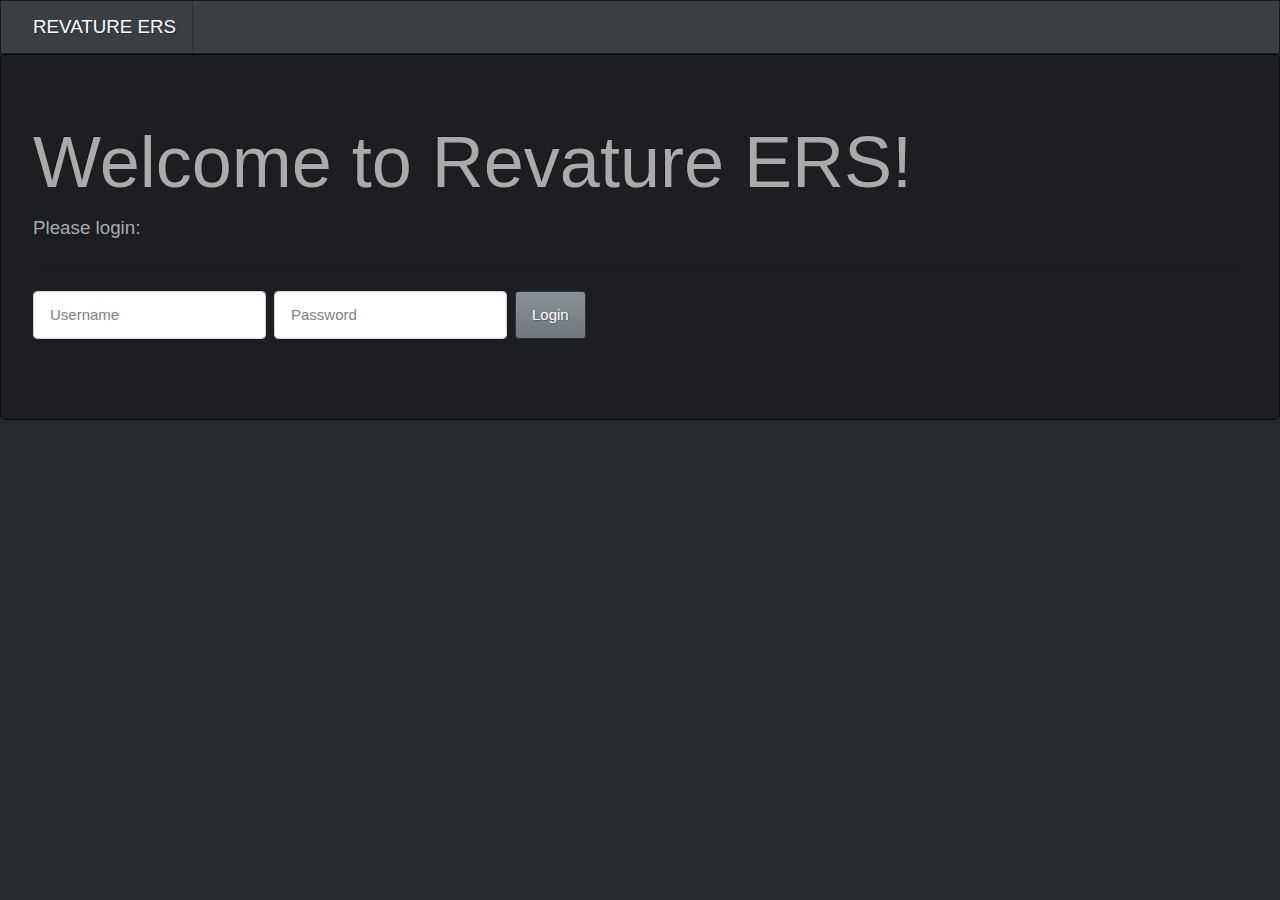
<file: ERSProject/FrontEnd/index/css/index.html>
<!DOCTYPE html>
<html lang="en">
<head>
    <meta charset="UTF-8">
    <script src="https://ajax.googleapis.com/ajax/libs/jquery/3.5.1/jquery.min.js"></script>
    <script src="https://cdnjs.cloudflare.com/ajax/libs/popper.js/1.16.0/umd/popper.min.js"></script>
    <script src="https://maxcdn.bootstrapcdn.com/bootstrap/4.5.2/js/bootstrap.min.js"></script>   
    <link rel="stylesheet" href="bootstrap.css">
    <meta name="viewport" content="width=device-width, initial-scale=1.0">
    <title>Revature ERS</title>
</head>
<body>
    <div class="disappearOnCommand" id="login_navbar">
       <nav class="navbar navbar-expand-lg navbar-dark bg-primary">
           <a class="navbar-brand" href="#" data-toggle="modal" data-target="loginIssueModal">REVATURE ERS</a>
           <div class="collapse navbar-collapse" id="navbarColor01">
           <span class="sr-only" style="float:right"></span>     
           </div>
         </nav>
      <div class="jumbotron">
        <h1 class="display-3">Welcome to Revature ERS!</h1>
        <p class="lead" id="loginPrompt">Please login:</p>
        <hr class="my-4">
        <p class="lead">
            <div class="form-inline my-2 my-lg-0" onsubmit="return validateLoginForm()">
                <input id="userName" class="form-control mr-sm-2" type="text" placeholder="Username" name="userName" required>
                <input id="password" class="form-control mr-sm-2" type="password" placeholder="Password" name="password" required>
                <button class="btn btn-secondary my-2 my-sm-0" type="submit" id="loginButton">Login</button>
            </div>
        </p>
      </div>
    </div>
    <div class="disappearOnCommand" id="manager_page">
      <nav class="navbar navbar-expand-lg navbar-dark bg-primary">
        <a class="navbar-brand" href="#">REVATURE ERS</a>
        <button class="navbar-toggler" type="button" data-toggle="collapse" data-target="#navbarColor01" aria-controls="navbarColor01" aria-expanded="false" aria-label="Toggle navigation">
          <span class="navbar-toggler-icon"></span>
        </button>
        <span id="managerUserFirstName"></span>
        <div class="collapse navbar-collapse" id="navbarColor01">
          <ul class="navbar-nav mr-auto"> 
          </ul>
            <ul class="navbar-nav">
                <li class="nav-item dropdown">
                    <a class="nav-link dropdown-toggle" data-toggle="dropdown" href="#" role="button" aria-haspopup="true" aria-expanded="false">Options</a>
                    <div class="dropdown-menu">
                      <a class="dropdown-item" href="index.html" onclick="logoutFunc()">Logout</a>
                      <div class="dropdown-divider"></div>
                      <a class="dropdown-item" href="#">Help</a>
                    </div>
                  </li> 
            </ul>
        </div>
      </nav>
      <div class="container-fluid">
        <div class="row" style="padding:25px">
          <div class="col-sm-6" >
            <div class="card border-primary mb-3" style="max-width: 20rem;">
                <div class="card-header">Request Reimbursement</div>
                <div class="card-body">
                    <button type="button" class="btn btn-primary btn-lg btn-block open-button" id="newRequestBtn" onclick="openForm()">New Request</button>
                    <div class="form-popup form-container" id="myForm">
                              <legend>Submit Request</legend>
                              <div class="form-group row">
                                <div class="input-group col-sm-10"> 
                                    <label for="dollarAmount">Input Reimbursement Amount</label>
                                    <span class="input-group-addon-mod">$</span>
                                    <input type="number" value="1000.00" min="0" data-number-to-fixed="2" data-number-stepfactor="100" class="form-control currency" id="managerReimbAmount" required/>
                                </div> 
                              <div class="form-group col-sm-10">
                                <label for="reimbursementType">Type Select</label>
                                <select class="form-control" id="managerReimbursementType" style="padding-left:15px;" required>
                                  <option>1 Lodging</option>
                                  <option>2 Travel</option>
                                  <option>3 Food</option>
                                  <option>4 Other</option>
                                </select>
                              </div>
                              <div class="form-group col-sm-10">
                                <label for="details">Enter Details</label>
                                <textarea class="form-control" id="managerReimbDesc" rows="3" maxlength=250 spellcheck="false" style="padding-left:15px;" required></textarea>
                            </div>
                              <div class="form-group col-sm-10">
                                <label for="receipt">Upload Reciept Image</label>
                                <input type="file" accept=".jpg,.pdf" class="form-control-file" id="receipt" aria-describedby="fileHelp">
                                <small id="fileHelp" class="form-text text-muted">Please upload a file in .jpg or .pdf format.</small>
                              </div>
                              <div class="form-group col-sm-10">
                                <button type="submit" class="btn btn-primary" id="managerNewRequestButton">Submit</button>
                                <button type="button" class="btn btn-secondary cancel" onclick="closeForm()">Cancel</button>
                              </div>
                            </div>
                      </div>
                </div>
              </div>
          </div>
          <div class="col-sm-6" >
            <div class="card border-primary mb-3" style="max-width: 20rem;">
                <div class="card-header">Request Status</div>
                <div class="card-body">
                       <button type="button" id="viewReimbBtnManager" class="btn btn-primary btn-lg btn-block open-button" onclick="getRequestStatus()">View My Requests</button>
                  </div>
              </div>
          </div>
        </div>
        <div class="row" style="padding:0px 25px 25px 25px">
            <div class="col-sm-6" >
                <div class="card border-primary mb-3" style="max-width: 20rem;">
                    <div class="card-header">Request Approval</div>
                    <div class="card-body">
                        <button type="button" id="viewReimbBtn" class="btn btn-primary btn-lg btn-block open-button" onclick="getRequestsToProcess()">Approve/Deny Requests</button>
                    </div>
                  </div>
              </div>
              <div class="col-sm-6" >
                <div class="card border-primary mb-3" style="max-width: 20rem;">
                    <div class="card-header">Request History</div>
                    <div class="card-body">
                        <button type="button" class="btn btn-primary btn-lg btn-block open-button" id="viewRequestBtn" onclick="openViewForm()">View Requests</button>
                        <div class="form-popup" id="myViewForm">
                          <div class="form-container">
                                <fieldset>
                                  <legend>View Requests</legend>
                                  <div class="form-group col-sm-12" id="viewAllRequestBtns">
                                    <label for="viewEmployeeBtn">Choose Request Set</label>
                                    <div class="form-group col-sm-12">
                                        <input type="radio" id="viewAllRadio" name="viewRequest" value="viewAll" onclick="closeViewEmployeeForm()" checked>
                                        <label for="viewAllRadio">View All</label><br>
                                        <input type="radio" id="byEmployeeRadio" name="viewRequest" value="byEmployee" onclick="openViewEmployeeForm()">
                                        <label for="byEmployeeRadio">By Employee</label><br>
                                    </div>
                                  </div>                                 
                                  <div class="form-popup" id="myViewEmployeeForm" style="padding-bottom: 20px;">
                                    <form action="/action_page.php" class="form-container" >
                                      <label for="byEmployee">Enter Employee Username or ID</label>
                                      <input type="text" class="form-control" id="byEmployee" maxlength=100 style="padding-left:15px;" placeholder="EmployeeID" required></input>
                                    </form>                                       
                                  </div>
                                  <div class="form-group col-sm-10">
                                    <button type="submit" class="btn btn-primary" id="viewAllRequestsButton">Submit</button>
                                    <button type="button" class="btn btn-secondary cancel" onclick="closeViewForm(), closeViewEmployeeForm()">Cancel</button>
                                  </div>
                                  </div>
                                </fieldset>
                              </div>
                          </div>
                    </div>
                  </div>
              </div>
        </div>
      </div>
    <div class="disappearOnCommand" id="employee_page">
      <nav class="navbar navbar-expand-lg navbar-dark bg-primary">
        <a class="navbar-brand" href="#">REVATURE ERS</a>
        <button class="navbar-toggler" type="button" data-toggle="collapse" data-target="#navbarColor01" aria-controls="navbarColor01" aria-expanded="false" aria-label="Toggle navigation">
          <span class="navbar-toggler-icon"></span>
        </button>
        <span id="employeeUserFirstName"></span>  
        <div class="collapse navbar-collapse" id="navbarColor01">
          <ul class="navbar-nav mr-auto"> 
          </ul>
          <form class="form-inline my-2 my-lg-0"></form>
            <ul class="navbar-nav">
                <li class="nav-item dropdown">
                    <a class="nav-link dropdown-toggle" data-toggle="dropdown" href="#" role="button" aria-haspopup="true" aria-expanded="false">Options</a>
                    <div class="dropdown-menu">
                      <a class="dropdown-item" href="index.html">Logout</a>
                      <div class="dropdown-divider"></div>
                      <a class="dropdown-item" href="#">Help</a>
                    </div>
                  </li> 
            </ul>
          </form>
        </div>
      </nav>
      <div class="container-fluid">
        <div class="row" style="padding:25px">
          <div class="col-sm-6" >
            <div class="card border-primary mb-3" style="max-width: 20rem;">
                <div class="card-header">Request Reimbursement</div>
                <div class="card-body">
                    <button type="button" class="btn btn-primary btn-lg btn-block open-button"  onclick="openEmployeeForm()">New Request</button>
                    <div class="form-popup form-container" id="myEmployeeForm">
                              <legend>Submit Request</legend>
                              <div class="form-group row">
                                <div class="input-group col-sm-10"> 
                                    <label for="dollarAmount">Input Reimbursement Amount</label>
                                    <span class="input-group-addon-mod">$</span>
                                    <input type="number" value="1000" min="0" step="0.01" data-number-to-fixed="2" data-number-stepfactor="100" class="form-control currency" id="employeeReimbAmount" required/>
                                </div> 
                              <div class="form-group col-sm-10">
                                <label for="reimbursementType">Type Select</label>
                                <select class="form-control" id="employeeReimbursementType" style="padding-left:15px;" required>
                                  <option>1 Lodging</option>
                                  <option>2 Travel</option>
                                  <option>3 Food</option>
                                  <option>4 Other</option>
                                </select>
                              </div>
                              <div class="form-group col-sm-10">
                                <label for="details">Enter Details</label>
                                <textarea class="form-control" rows="3" maxlength=250 spellcheck="false" style="padding-left:15px;" id="employeeReimbDesc"></textarea>
                            </div>
                              <div class="form-group col-sm-10">
                                <label for="receipt">Upload Reciept Image</label>
                                <input type="file" accept=".jpg,.pdf" class="form-control-file" id="receipt2" aria-describedby="fileHelp">
                                <small id="fileHelp" class="form-text text-muted">Please upload a file in .jpg or .pdf format.</small>
                              </div>
                              <div class="form-group col-sm-10">
                                <button class="btn btn-primary" type="submit" id="employeeNewRequestButton" >Submit</button>
                                <button type="button" class="btn btn-secondary cancel" onclick="closeEmployeeForm()">Cancel</button>
                              </div>
                      </div>
                </div>
              </div>
          </div>
        </div>
          <div class="col-sm-6" >
            <div class="card border-primary mb-3" style="max-width: 20rem;">
                <div class="card-header">Request Status</div>
                <div class="card-body">
                    <button type="button" id="viewReimbBtn" class="btn btn-primary btn-lg btn-block open-button" name="viewcurrentrequests" onclick="getRequestStatus()">View My Requests</button>
                </div>
              </div>
          </div>
        </div>
      </div> 
    </div> 
    <div class="disappearOnCommand" id="tableDisplay">
      <nav class="navbar navbar-expand-lg navbar-dark bg-primary">
        <a class="navbar-brand" href="#">REVATURE ERS</a>
        <button class="navbar-toggler" type="button" data-toggle="collapse" data-target="#navbarColor01" aria-controls="navbarColor01" aria-expanded="false" aria-label="Toggle navigation">
          <span class="navbar-toggler-icon"></span>
        </button>
        <span id="tableEmployeeUserMessage"></span>  
        <div class="collapse navbar-collapse" id="navbarColor01">
          <ul class="navbar-nav mr-auto"> 
          </ul>
          <form class="form-inline my-2 my-lg-0"></form>
            <ul class="navbar-nav">
                <li class="nav-item dropdown">
                    <a class="nav-link dropdown-toggle" data-toggle="dropdown" href="#" role="button" aria-haspopup="true" aria-expanded="false">Options</a>
                    <div class="dropdown-menu">
                      <a class="dropdown-item" href="index.html">Logout</a>
                      <div class="dropdown-divider"></div>
                      <a class="dropdown-item" href="#">Help</a>
                    </div>
                  </li> 
            </ul>
          </form>
        </div>
      </nav>
      <div class="container-fluid">
        <div class="row" style="padding:25px">
          <div class="form-group col-sm-10">
            <button type="submit" class="btn btn-primary" id="tableDisplaySubmitButton1" onclick="checkTable()">Submit</button>
            <button type="button" class="btn btn-secondary cancel" id="tableDisplayCloseButton1" onclick="closeTable()">Close</button>
          </div>
        </div>
        <div class="row" style="padding:25px">
          <table class="table table-hover table-striped">
            <thead id = "displyTableHeader">
            </thead>
            <tbody id="displayTableBody">
            </tbody>
          </table>
        </div>
        <div class="form-group col-sm-10">
          <button type="submit" class="btn btn-primary" id = "tableDisplaySubmitButton2" onclick="checkTable()">Submit</button>
          <button type="button" class="btn btn-secondary cancel" id="tableDisplayCloseButton2" onclick="closeTable()">Close</button>
        </div>
      </div> 
    </div>
      <div id="loginErrorModal" class="modal fade" role="dialog">
        <div class="modal-dialog" role="document">
          <div class="modal-content">
            <div class="modal-header">
              <h5 class="modal-title">Login Error</h5>
              <button type="button" class="close" data-dismiss="modal" aria-label="Close">
                <span aria-hidden="true">&times;</span>
              </button>
            </div>
            <div class="modal-body">
              <br>
              <p>Oh, snap! Username or password error.</p><br>
              <p>Please check them and try again!</p>
            </div>
            <div class="modal-footer">
              <button type="button" class="btn btn-secondary" data-dismiss="modal">Close</button>
            </div>
          </div>
        </div>
      </div>
      <div id="reimbFormValidationErrorModal" class="modal fade" role="dialog">
        <div class="modal-dialog" role="document">
          <div class="modal-content">
            <div class="modal-header">
              <h5 class="modal-title">Form Validation Error</h5>
              <button type="button" class="close" data-dismiss="modal" aria-label="Close">
                <span aria-hidden="true">&times;</span>
              </button>
            </div>
            <div class="modal-body">
              <br>
              <p>Invalid form input.</p><br>
              <p id = "reimbFormValidationModalPara"></p><br>
              <p>Please try again!</p>
            </div>
            <div class="modal-footer">
              <button type="button" class="btn btn-secondary" data-dismiss="modal">Close</button>
            </div>
          </div>
        </div>
      </div>
      <div id="successTableModal" class="modal fade" role="dialog">
        <div class="modal-dialog modal-lg" role="document">
          <div class="modal-content">
            <div class="modal-header">
              <h5 class="modal-title">Success!</h5>
              <button type="button" class="close" data-dismiss="modal" aria-label="Close">
                <span aria-hidden="true">&times;</span>
              </button>
            </div>
            <div class="modal-body">
              <div class="row" style="padding:25px">
                <table class="table table-hover table-striped">
                  <thead id = "displayTableModalHeader">
                  </thead>
                  <tbody id="displayTableModalBody">
                  </tbody>
                </table>
              </div>>
            </div>
            <div class="modal-footer">
              <button type="button" class="btn btn-secondary" data-dismiss="modal">Close</button>
            </div>
          </div>
        </div>
      </div>
      <div id="genericErrorModal" class="modal fade" role="dialog">
        <div class="modal-dialog" role="document">
          <div class="modal-content">
            <div class="modal-header">
              <h5 class="modal-title">Error!</h5>
              <button type="button" class="close" data-dismiss="modal" aria-label="Close">
                <span aria-hidden="true">&times;</span>
              </button>
            </div>
            <div class="modal-body">
              <br>
              <p id="generalErrorModalParagraph">Please try again!</p>
            </div>
            <div class="modal-footer">
              <button type="button" class="btn btn-secondary" data-dismiss="modal">Close</button>
            </div>
          </div>
        </div>
      </div>
      <div id="genericSuccessModal" class="modal fade" role="dialog">
        <div class="modal-dialog" role="document">
          <div class="modal-content">
            <div class="modal-header">
              <h5 class="modal-title">Success!</h5>
              <button type="button" class="close" data-dismiss="modal" aria-label="Close">
                <span aria-hidden="true">&times;</span>
              </button>
            </div>
            <div class="modal-body">
              <br>
              <p id="generalSuccessModalParagraph">!</p>
            </div>
            <div class="modal-footer">
              <button type="button" class="btn btn-secondary" data-dismiss="modal">Close</button>
            </div>
          </div>
        </div>
      </div>
      <div id="serverErrorModal" class="modal fade" role="dialog">
        <div class="modal-dialog" role="document">
          <div class="modal-content">
            <div class="modal-header">
              <h5 class="modal-title">Server Access Error</h5>
              <button type="button" class="close" data-dismiss="modal" aria-label="Close">
                <span aria-hidden="true">&times;</span>
              </button>
            </div>
            <div class="modal-body">
              <br>
              <p>System error. Please contact admin.

                Error Message:
              </p><br>
              <p id="serverErrorPara"></p>
            </div>
            <div class="modal-footer">
              <button type="button" class="btn btn-secondary" data-dismiss="modal">Close</button>
            </div>
          </div>
        </div>
      </div>
<script src="index.js"></script>
</body>
</html>
</file>
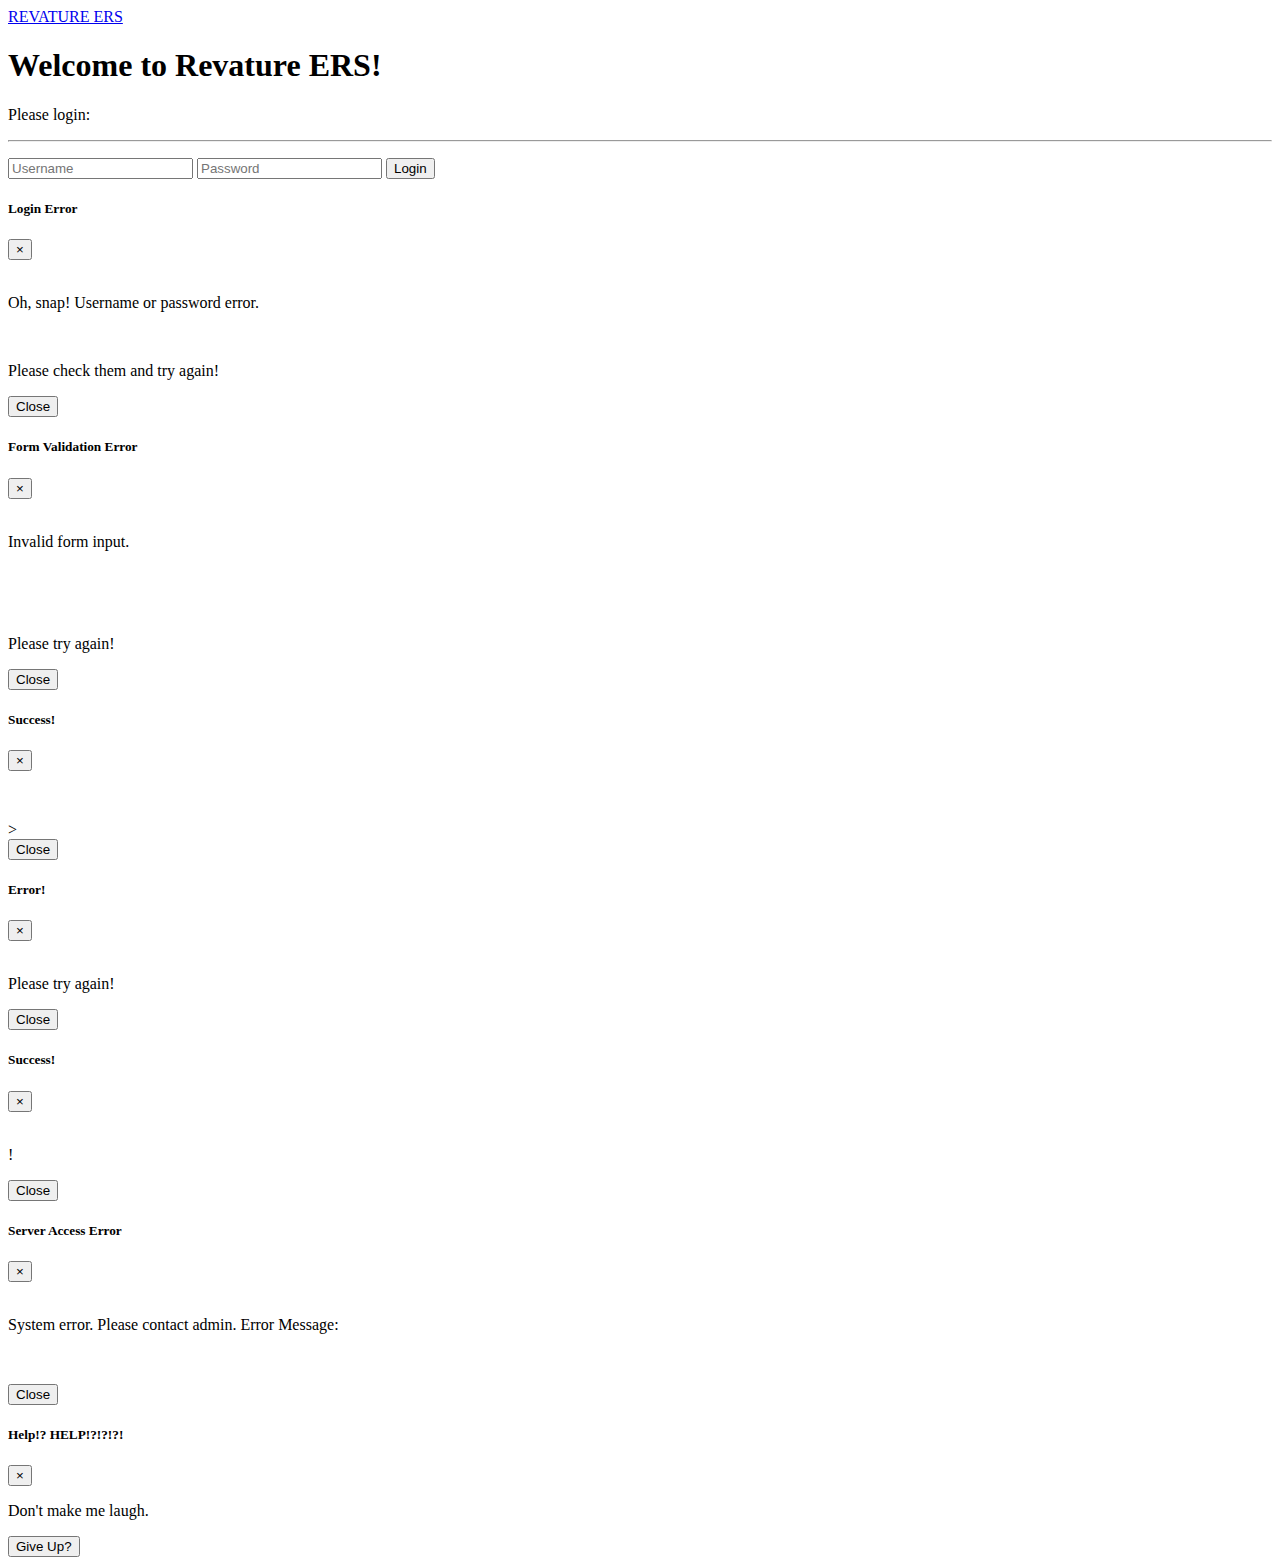
<file: ERS Project/com.revature.ers/src/main/resources/web/FrontEnd/index/index.html>
<!DOCTYPE html>
<html lang="en">
<head>
    <meta charset="UTF-8">
    <script src="https://ajax.googleapis.com/ajax/libs/jquery/3.5.1/jquery.min.js"></script>
    <script src="https://cdnjs.cloudflare.com/ajax/libs/popper.js/1.16.0/umd/popper.min.js"></script>
    <script src="https://maxcdn.bootstrapcdn.com/bootstrap/4.5.2/js/bootstrap.min.js"></script>   
    <link rel="stylesheet" href="C:\Users\kevin\Documents\RevatureTraining\ERSProject\com.revature.ers\src\main\resources\web\FrontEnd\CSS\bootstrap.css">
    <meta name="viewport" content="width=device-width, initial-scale=1.0">
    <title>Revature ERS</title>
</head>
<body>
    <div class="disappearOnCommand" id="login_navbar">
       <nav class="navbar navbar-expand-lg navbar-dark bg-primary">
           <a class="navbar-brand" href="#" data-toggle="modal" data-target="loginIssueModal">REVATURE ERS</a>
           <div class="collapse navbar-collapse" id="navbarColor01">
           <span class="sr-only" style="float:right"></span>     
           </div>
         </nav>
      <div class="jumbotron">
        <h1 class="display-3">Welcome to Revature ERS!</h1>
        <p class="lead" id="loginPrompt">Please login:</p>
        <hr class="my-4">
        <p class="lead">
            <div class="form-inline my-2 my-lg-0" onsubmit="return validateLoginForm()">
                <input id="userName" class="form-control mr-sm-2" type="text" placeholder="Username" name=userName required>
                <input id="password" class="form-control mr-sm-2" type="password" placeholder="Password" name=password required>
                <button class="btn btn-secondary my-2 my-sm-0" type="submit" id="loginButton">Login</button>
            </div>
        </p>
      </div>
    </div>
    <div class="disappearOnCommand" id="manager_page">
      <nav class="navbar navbar-expand-lg navbar-dark bg-primary">
        <a class="navbar-brand" href="#">REVATURE ERS</a>
        <button class="navbar-toggler" type="button" data-toggle="collapse" data-target="#navbarColor01" aria-controls="navbarColor01" aria-expanded="false" aria-label="Toggle navigation">
          <span class="navbar-toggler-icon"></span>
        </button>
        <span id="managerUserFirstName"></span>
        <div class="collapse navbar-collapse" id="navbarColor01">
          <ul class="navbar-nav mr-auto"> 
          </ul>
          <form class="form-inline my-2 my-lg-0"></form>
            <ul class="navbar-nav">
                <li class="nav-item dropdown">
                    <a class="nav-link dropdown-toggle" data-toggle="dropdown" href="#" role="button" aria-haspopup="true" aria-expanded="false">Options</a>
                    <div class="dropdown-menu">
                      <a class="dropdown-item" href="index.html" onclick="logoutFunc()">Logout</a>
                      <div class="dropdown-divider"></div>
                      <a class="dropdown-item" onclick="showHelpModal()">Help</a>
                    </div>
                  </li> 
            </ul>
          </form>
        </div>
      </nav>
      <div class="container-fluid">
        <div class="row" style="padding:25px">
          <div class="col-sm-6" >
            <div class="card border-primary mb-3" style="max-width: 20rem;">
                <div class="card-header">Request Reimbursement</div>
                <div class="card-body">
                    <button type="button" class="btn btn-primary btn-lg btn-block open-button" id="newRequestBtn" onclick="openForm()">New Request</button>
                    <div class="form-popup form-container" id="myForm">
                              <legend>Submit Request</legend>
                              <div class="form-group row">
                                <div class="input-group col-sm-10"> 
                                    <label for="dollarAmount">Input Reimbursement Amount</label>
                                    <span class="input-group-addon-mod">$</span>
                                    <input type="number" value="1000.00" min="0" data-number-to-fixed="2" data-number-stepfactor="100" class="form-control currency" id="managerReimbAmount" required/>
                                </div> 
                              <div class="form-group col-sm-10">
                                <label for="reimbursementType">Type Select</label>
                                <select class="form-control" id="managerReimbursementType" style="padding-left:15px;" required>
                                  <option>1 Lodging</option>
                                  <option>2 Travel</option>
                                  <option>3 Food</option>
                                  <option>4 Other</option>
                                </select>
                              </div>
                              <div class="form-group col-sm-10">
                                <label for="details">Enter Details</label>
                                <textarea class="form-control" id="managerReimbDesc" rows="3" maxlength=250 spellcheck="false" style="padding-left:15px;" required></textarea>
                            </div>
                              <div class="form-group col-sm-10">
                                <label for="receipt">Upload Reciept Image</label>
                                <input type="file" class="form-control-file" id="receipt" aria-describedby="fileHelp">
                                <small id="fileHelp" class="form-text text-muted">Please upload a file in .jpg or .pdf format.</small>
                              </div>
                              <div class="form-group col-sm-10">
                                <button type="submit" class="btn btn-primary" id="managerNewRequestButton">Submit</button>
                                <button type="button" class="btn btn-secondary cancel" onclick="closeForm()">Cancel</button>
                              </div>
                            </div>
                      </div>
                </div>
              </div>
          </div>
          <div class="col-sm-6" >
            <div class="card border-primary mb-3" style="max-width: 20rem;">
                <div class="card-header">Request Status</div>
                <div class="card-body">
                       <button type="button" id="viewReimbBtnManager" class="btn btn-primary btn-lg btn-block open-button" onclick="getRequestStatus()">View My Requests</button>
                  </div>
              </div>
          </div>
        </div>
        <div class="row" style="padding:0px 25px 25px 25px">
            <div class="col-sm-6" >
                <div class="card border-primary mb-3" style="max-width: 20rem;">
                    <div class="card-header">Request Approval</div>
                    <div class="card-body">
                        <button type="button" id="viewReimbBtn" class="btn btn-primary btn-lg btn-block open-button" onclick="getRequestsToProcess()">Approve/Deny Requests</button>
                    </div>
                  </div>
              </div>
              <div class="col-sm-6" >
                <div class="card border-primary mb-3" style="max-width: 20rem;">
                    <div class="card-header">Request History</div>
                    <div class="card-body">
                        <button type="button" class="btn btn-primary btn-lg btn-block open-button" id="viewRequestBtn" onclick="openViewForm()">View Requests</button>
                        <div class="form-popup form-container" id="myViewForm">
                                <fieldset>
                                  <legend>View Requests</legend>
                                  <div class="form-group col-sm-12" id="viewAllRequestBtns">
                                    <label for="viewEmployeeBtn">Choose Request Set</label>
                                    <div class="form-group col-sm-12">
                                        <input type="radio" id="viewAllRadio" name="viewRequest" value="viewAll" onclick="closeViewEmployeeForm()" checked>
                                        <label for="viewAllRadio">View All</label><br>
                                        <input type="radio" id="byEmployeeRadio" name="viewRequest" value="byEmployee" onclick="openViewEmployeeForm()">
                                        <label for="byEmployeeRadio">By Employee</label><br>
                                    </div>
                                  </div>                                 
                                  <div class="form-popup" id="myViewEmployeeForm" style="padding-bottom: 20px;">
                                    <form class="form-container" >
                                      <label for="byEmployee">Enter Employee Username or ID</label>
                                      <input type="text" class="form-control" id="byEmployee" maxlength=100 style="padding-left:15px;" placeholder="EmployeeID" required></input>
                                    </form>                                       
                                  </div>
                                  <div class="form-group col-sm-10">
                                    <button type="submit" class="btn btn-primary" id="viewAllRequestsButton" >Submit</button>
                                    <button type="button" class="btn btn-secondary cancel" onclick="closeViewForm(), closeViewEmployeeForm()">Cancel</button>
                                  </div>
                                  </div>
                                </fieldset>
                              </form>
                    </div>
                    </div>
                  </div>
        </div>
      </div>
    </div>
    <div class="disappearOnCommand" id="employee_page">
      <nav class="navbar navbar-expand-lg navbar-dark bg-primary">
        <a class="navbar-brand" href="#">REVATURE ERS</a>
        <button class="navbar-toggler" type="button" data-toggle="collapse" data-target="#navbarColor01" aria-controls="navbarColor01" aria-expanded="false" aria-label="Toggle navigation">
          <span class="navbar-toggler-icon"></span>
        </button>
        <span id="employeeUserFirstName"></span>  
        <div class="collapse navbar-collapse" id="navbarColor01">
          <ul class="navbar-nav mr-auto"> 
          </ul>
          <form class="form-inline my-2 my-lg-0"></form>
            <ul class="navbar-nav">
                <li class="nav-item dropdown">
                    <a class="nav-link dropdown-toggle" data-toggle="dropdown" href="#" role="button" aria-haspopup="true" aria-expanded="false">Options</a>
                    <div class="dropdown-menu">
                      <a class="dropdown-item" href="index.html">Logout</a>
                      <div class="dropdown-divider"></div>
                      <a class="dropdown-item" onclick="showHelpModal()">Help</a>
                    </div>
                  </li> 
            </ul>
          </form>
        </div>
      </nav>
      <div class="container-fluid">
        <div class="row" style="padding:25px">
          <div class="col-sm-6" >
            <div class="card border-primary mb-3" style="max-width: 20rem;">
                <div class="card-header">Request Reimbursement</div>
                <div class="card-body">
                    <button type="button" class="btn btn-primary btn-lg btn-block open-button"  onclick="openEmployeeForm()">New Request</button>
                    <div class="form-popup form-container" id="myEmployeeForm">
                              <legend>Submit Request</legend>
                              <div class="form-group row">
                                <div class="input-group col-sm-10"> 
                                    <label for="dollarAmount">Input Reimbursement Amount</label>
                                    <span class="input-group-addon-mod">$</span>
                                    <input type="number" value="1000" min="0" step="0.01" data-number-to-fixed="2" data-number-stepfactor="100" class="form-control currency" id="employeeReimbAmount" required/>
                                </div> 
                              <div class="form-group col-sm-10">
                                <label for="reimbursementType">Type Select</label>
                                <select class="form-control" id="employeeReimbursementType" style="padding-left:15px;" required>
                                  <option>1 Lodging</option>
                                  <option>2 Travel</option>
                                  <option>3 Food</option>
                                  <option>4 Other</option>
                                </select>
                              </div>
                              <div class="form-group col-sm-10">
                                <label for="details">Enter Details</label>
                                <textarea class="form-control" rows="3" maxlength=250 spellcheck="false" style="padding-left:15px;" id="employeeReimbDesc"></textarea>
                            </div>
                              <div class="form-group col-sm-10">
                                <label for="receipt">Upload Reciept Image</label>
                                <input type="file" class="form-control-file" id="receipt" aria-describedby="fileHelp">
                                <small id="fileHelp" class="form-text text-muted">Please upload a file in .jpg or .pdf format.</small>
                              </div>
                              <div class="form-group col-sm-10">
                                <button class="btn btn-primary" type="submit" id="employeeNewRequestButton" >Submit</button>
                                <button type="button" class="btn btn-secondary cancel" onclick="closeEmployeeForm()">Cancel</button>
                              </div>
                      </div>
                </div>
              </div>
          </div>
        </div>
          <div class="col-sm-6" >
            <div class="card border-primary mb-3" style="max-width: 20rem;">
                <div class="card-header">Request Status</div>
                <div class="card-body">
                    <button type="button" id="viewReimbBtn" class="btn btn-primary btn-lg btn-block open-button" name="viewcurrentrequests" onclick="getRequestStatus()">View My Requests</button>
                </div>
              </div>
          </div>
        </div>
      </div> 
    </div> 
    <div class="disappearOnCommand" id="tableDisplay">
      <nav class="navbar navbar-expand-lg navbar-dark bg-primary">
        <a class="navbar-brand" href="#">REVATURE ERS</a>
        <button class="navbar-toggler" type="button" data-toggle="collapse" data-target="#navbarColor01" aria-controls="navbarColor01" aria-expanded="false" aria-label="Toggle navigation">
          <span class="navbar-toggler-icon"></span>
        </button>
        <span id="tableEmployeeUserMessage"></span>  
        <div class="collapse navbar-collapse" id="navbarColor01">
          <ul class="navbar-nav mr-auto"> 
          </ul>
          <form class="form-inline my-2 my-lg-0"></form>
            <ul class="navbar-nav">
                <li class="nav-item dropdown">
                    <a class="nav-link dropdown-toggle" data-toggle="dropdown" href="#" role="button" aria-haspopup="true" aria-expanded="false">Options</a>
                    <div class="dropdown-menu">
                      <a class="dropdown-item" href="index.html">Logout</a>
                      <div class="dropdown-divider"></div>
                      <a class="dropdown-item" onclick="showHelpModal()">Help</a>
                    </div>
                  </li> 
            </ul>
          </form>
        </div>
      </nav>
      <div class="container-fluid">
        <div class="row" style="padding:25px;">
            <button type="submit" class="btn btn-primary" style="padding-right:15px !important;" id="tableDisplaySubmitButton1" onclick="checkTable()" >Submit</button>
            <button type="button" class="btn btn-secondary cancel" style="padding-left:15px;" id="tableDisplayCloseButton1" onclick="closeTable()">Close</button>
        </div>
        <div class="row" style="padding:25px">
          <table class="table table-hover table-striped">
            <thead id = "displyTableHeader">
            </thead>
            <tbody id="displayTableBody">
            </tbody>
          </table>
        </div class="row" style="padding:25px;">
          <button type="submit" class="btn btn-primary"  style="inset-inline: 15px !important;" id = "tableDisplaySubmitButton2" onclick="checkTable()">Submit</button>
          <button type="button" class="btn btn-secondary cancel" style="inset-inline: 15;" id="tableDisplayCloseButton2" onclick="closeTable()">Close</button>
      </div> 
    </div>
      <div id="loginErrorModal" class="modal fade" role="dialog">
        <div class="modal-dialog" role="document">
          <div class="modal-content">
            <div class="modal-header">
              <h5 class="modal-title">Login Error</h5>
              <button type="button" class="close" data-dismiss="modal" aria-label="Close">
                <span aria-hidden="true">&times;</span>
              </button>
            </div>
            <div class="modal-body">
              <br>
              <p>Oh, snap! Username or password error.</p><br>
              <p>Please check them and try again!</p>
            </div>
            <div class="modal-footer">
              <button type="button" class="btn btn-secondary" data-dismiss="modal">Close</button>
            </div>
          </div>
        </div>
      </div>
      <div id="reimbFormValidationErrorModal" class="modal fade" role="dialog">
        <div class="modal-dialog" role="document">
          <div class="modal-content">
            <div class="modal-header">
              <h5 class="modal-title">Form Validation Error</h5>
              <button type="button" class="close" data-dismiss="modal" aria-label="Close">
                <span aria-hidden="true">&times;</span>
              </button>
            </div>
            <div class="modal-body">
              <br>
              <p>Invalid form input.</p><br>
              <p id = "reimbFormValidationModalPara"></p><br>
              <p>Please try again!</p>
            </div>
            <div class="modal-footer">
              <button type="button" class="btn btn-secondary" data-dismiss="modal">Close</button>
            </div>
          </div>
        </div>
      </div>
      <div id="successTableModal" class="modal fade" role="dialog">
        <div class="modal-dialog modal-lg" role="document">
          <div class="modal-content">
            <div class="modal-header">
              <h5 class="modal-title">Success!</h5>
              <button type="button" class="close" data-dismiss="modal" aria-label="Close">
                <span aria-hidden="true">&times;</span>
              </button>
            </div>
            <div class="modal-body">
              <div class="row" style="padding:25px">
                <table class="table table-hover table-striped">
                  <thead id = "displayTableModalHeader">
                  </thead>
                  <tbody id="displayTableModalBody">
                  </tbody>
                </table>
              </div>>
            </div>
            <div class="modal-footer">
              <button type="button" class="btn btn-secondary" data-dismiss="modal">Close</button>
            </div>
          </div>
        </div>
      </div>
      <div id="genericErrorModal" class="modal fade" role="dialog">
        <div class="modal-dialog" role="document">
          <div class="modal-content">
            <div class="modal-header">
              <h5 class="modal-title">Error!</h5>
              <button type="button" class="close" data-dismiss="modal" aria-label="Close">
                <span aria-hidden="true">&times;</span>
              </button>
            </div>
            <div class="modal-body">
              <br>
              <p id="generalErrorModalParagraph">Please try again!</p>
            </div>
            <div class="modal-footer">
              <button type="button" class="btn btn-secondary" data-dismiss="modal">Close</button>
            </div>
          </div>
        </div>
      </div>
      <div id="genericSuccessModal" class="modal fade" role="dialog">
        <div class="modal-dialog" role="document">
          <div class="modal-content">
            <div class="modal-header">
              <h5 class="modal-title">Success!</h5>
              <button type="button" class="close" data-dismiss="modal" aria-label="Close">
                <span aria-hidden="true">&times;</span>
              </button>
            </div>
            <div class="modal-body">
              <br>
              <p id="generalSuccessModalParagraph">!</p>
            </div>
            <div class="modal-footer">
              <button type="button" class="btn btn-secondary" data-dismiss="modal">Close</button>
            </div>
          </div>
        </div>
      </div>
      <div id="serverErrorModal" class="modal fade" role="dialog">
        <div class="modal-dialog" role="document">
          <div class="modal-content">
            <div class="modal-header">
              <h5 class="modal-title">Server Access Error</h5>
              <button type="button" class="close" data-dismiss="modal" aria-label="Close">
                <span aria-hidden="true">&times;</span>
              </button>
            </div>
            <div class="modal-body">
              <br>
              <p>System error. Please contact admin.

                Error Message:
              </p><br>
              <p id="serverErrorPara"></p>
            </div>
            <div class="modal-footer">
              <button type="button" class="btn btn-secondary" data-dismiss="modal">Close</button>
            </div>
          </div>
        </div>
      </div>
      <div class="modal" id="helpModal">
        <div class="modal-dialog" role="document">
          <div class="modal-content">
            <div class="modal-header">
              <h5 class="modal-title">Help!? HELP!?!?!?!</h5>
              <button type="button" class="close" data-dismiss="modal" aria-label="Close">
                <span aria-hidden="true">&times;</span>
              </button>
            </div>
            <div class="modal-body">
              <p>Don't make me laugh.</p>
            </div>
            <div class="modal-footer">
              <button type="button" class="btn btn-secondary" data-dismiss="modal">Give Up?</button>
            </div>
          </div>
        </div>
      </div>
<script src="index.js"></script>
</body>
</html>
</file>
